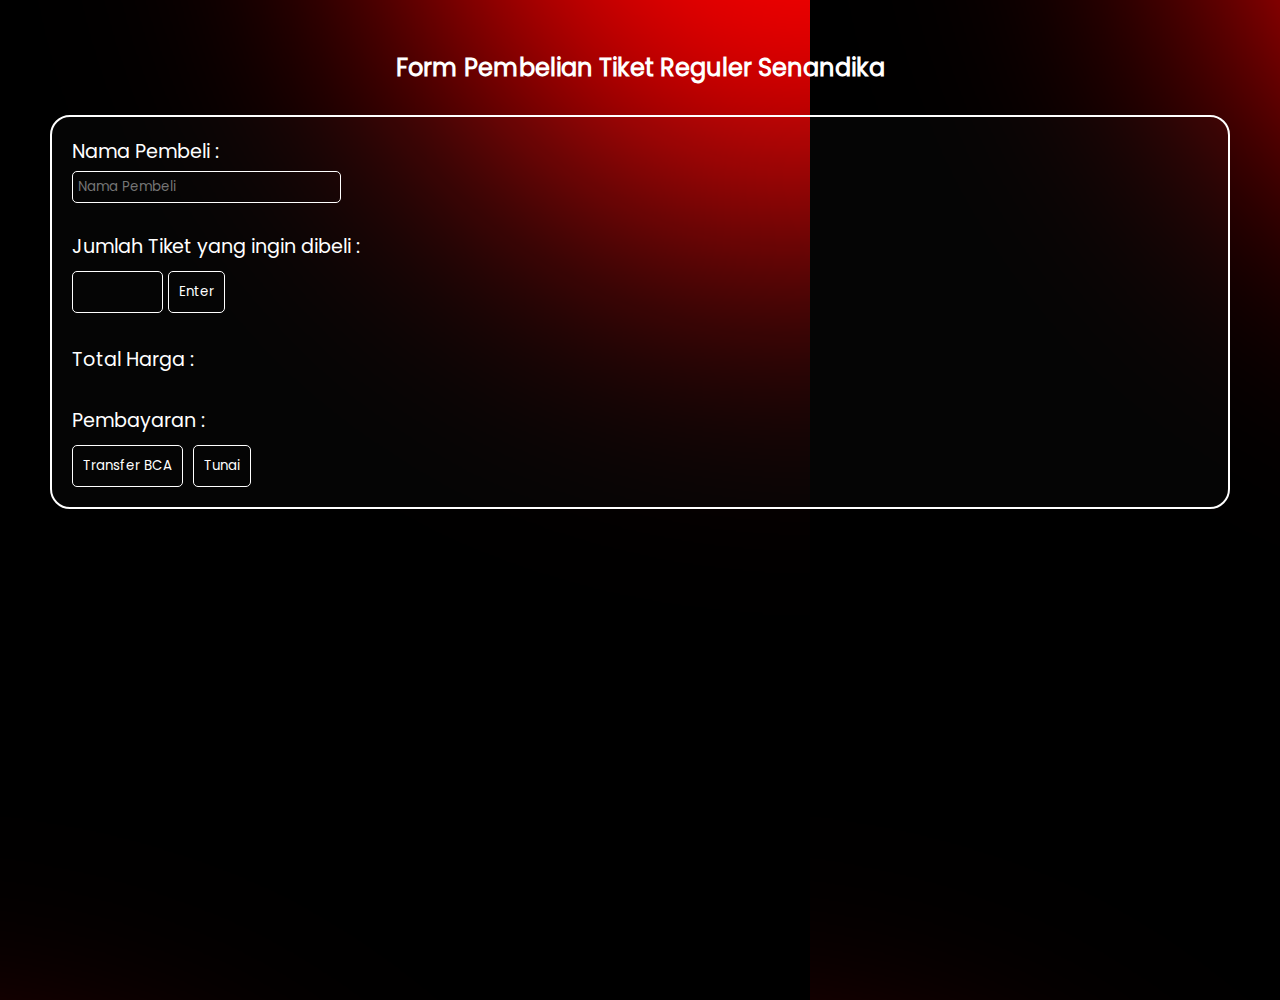
<file: reguler.html>
<!DOCTYPE html>
<html>
    <head>
        <meta charset="UTF-8">
        <meta http-equiv="X-UA-Compatible" content="IE=edge">
        <meta name="viewport" content="width=device-width, initial-scale=1.0">
        <title>Theatre of Senandika</title>
        <link rel="stylesheet" href="https://cdn.jsdelivr.net/npm/bootstrap-icons@1.5.0/font/bootstrap-icons.css">
        <link rel="stylesheet" href="style.css">
    </head>
    <body style="padding: 50px; background-size: 90vh;">
        <h2 class="regulertitle">Form Pembelian Tiket Reguler Senandika</h2>
        <div class="regulerform">
            <label for="Nama">Nama Pembeli :</label><br>
            <input type="text" id="name" placeholder="Nama Pembeli"><br><br>
            <label for="jumlah">Jumlah Tiket yang ingin dibeli : </label><br>
            <input type="number" id="jumlah" min="0" max="100" step="1" style="padding: 10px 0 10px 10px;" >
            <button onclick="calculateTotal()">Enter</button><br><br>
            <label for="total">Total Harga :</label>
            <input type="text" id="total" style="border: none; font-style: italic; font-weight: 600;"><br><br>
            <label for="payment">Pembayaran :</label><br>
            <button id="transfer" onclick="showUpNorek()">Transfer BCA</button>
            <button id="tunai" onclick="sentToWhatsapp()">Tunai</button>
        </div>

        <div id="norek-box" class="undisplayed">
            <h3>Transfer Ke Nomor BCA :</h3>
            <input style="background-color: transparent; border: none; color: #fff; font-weight: 700; font-size: 20px; width: 70%;" type="text" id="norek" value="0201908921" disabled> 
            <button style="background-color: transparent; border: 1px solid #fff; padding: 10px; color: #fff; border-radius: 7px;" onclick="copyTheText()">copy number</button>
            <button class="cta-send" onclick="sentToTransfer()"><h4>Kirim Bukti Transfer</h4></button>
        </div>

        <script src="script.js"></script>
    </body>
</html>
</file>
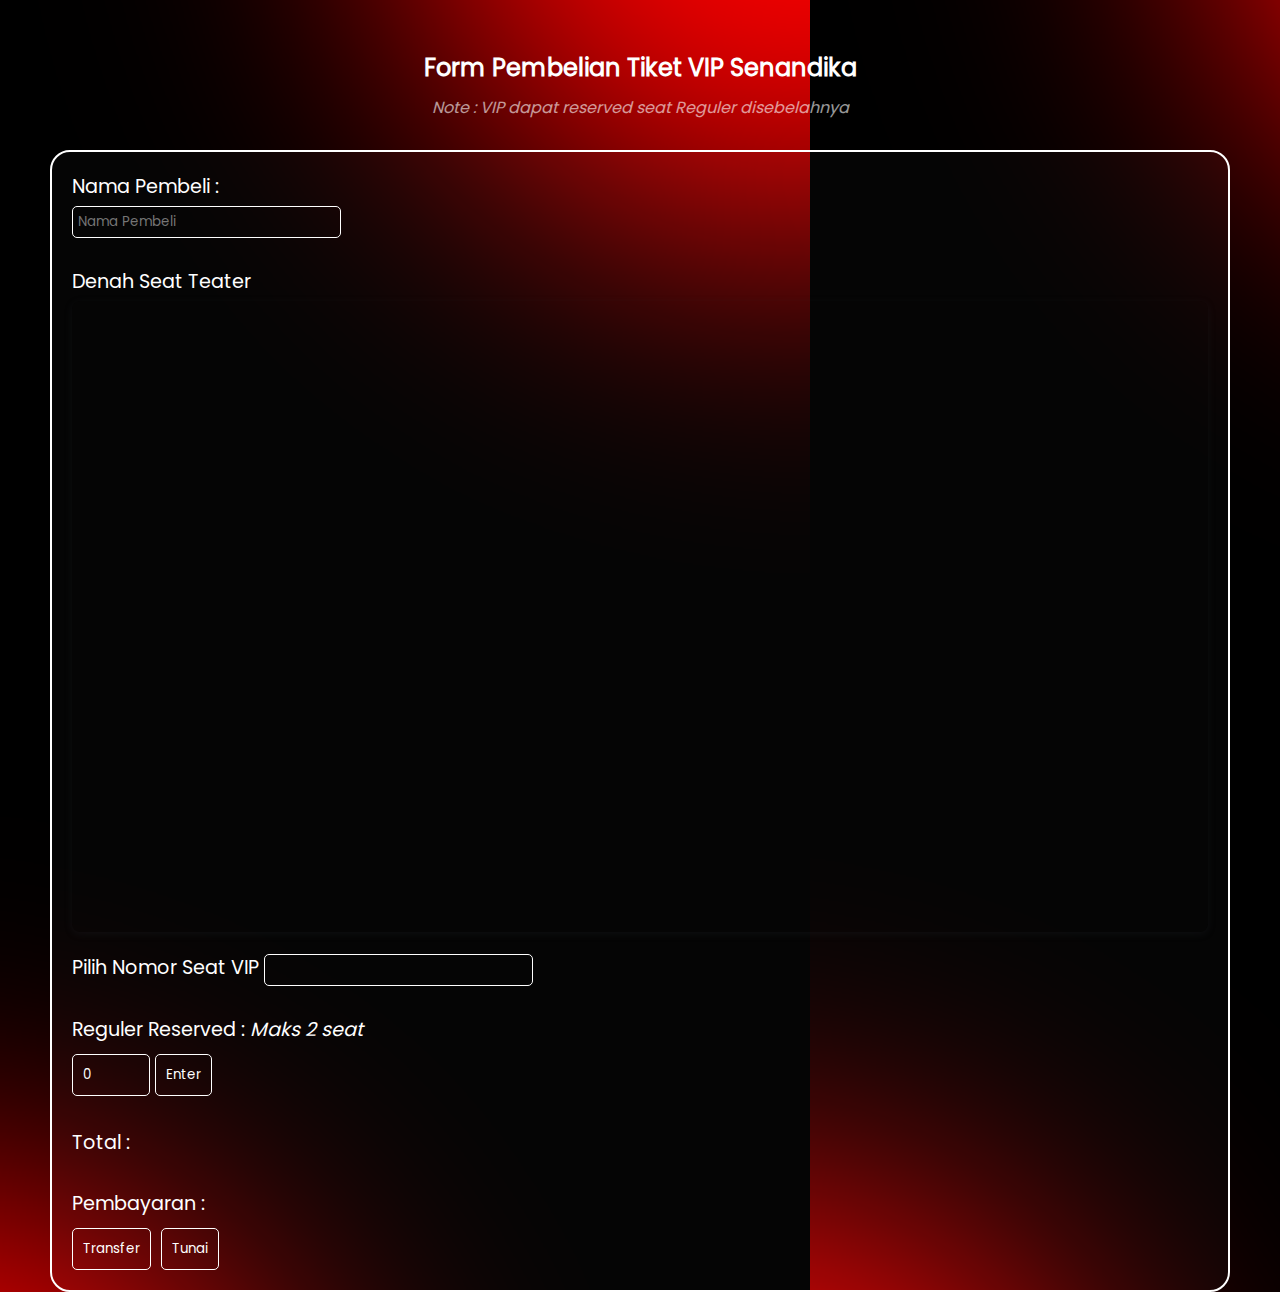
<file: vip.html>
<!DOCTYPE html>
<html>
    <head>
        <meta charset="UTF-8">
        <meta http-equiv="X-UA-Compatible" content="IE=edge">
        <meta name="viewport" content="width=device-width, initial-scale=1.0">
        <title>Theatre of Senandika</title>
        <link rel="stylesheet" href="https://cdn.jsdelivr.net/npm/bootstrap-icons@1.5.0/font/bootstrap-icons.css">
        <link rel="stylesheet" href="style.css">
    </head>
    <body style="padding: 50px; background-size: 90vh;">
        <h2 class="regulertitle">Form Pembelian Tiket VIP Senandika</h2>
        <p style="text-align: center; margin-top: 10px; opacity: 0.6;"><i>Note : VIP dapat reserved seat Reguler disebelahnya</i></p>
        <div class="regulerform">
            <label for="Nama">Nama Pembeli :</label><br>
            <input type="text" id="name" placeholder="Nama Pembeli"><br><br>
            <label for="seat">Denah Seat Teater</label>
            <div style="position: relative; width: 100%; height: 0; padding-top: 55.5556%; padding-bottom: 0; box-shadow: 0 2px 8px 0 rgba(63,69,81,0.16); margin-top: 5px; margin-bottom: 0.9em; overflow: hidden; border-radius: 8px; will-change: transform;">  <iframe loading="lazy" style="position: absolute; width: 100%; height: 100%; top: 0; left: 0; border: none; padding: 0;margin: 0;"    src="https:&#x2F;&#x2F;www.canva.com&#x2F;design&#x2F;DAF7CUN_SSM&#x2F;T5R9LQJr_BoVSuUWIqH95w&#x2F;view?embed" allowfullscreen="allowfullscreen" allow="fullscreen">  </iframe></div><a href="https:&#x2F;&#x2F;www.canva.com&#x2F;design&#x2F;DAF7CUN_SSM&#x2F;T5R9LQJr_BoVSuUWIqH95w&#x2F;view?utm_content=DAF7CUN_SSM&amp;utm_campaign=designshare&amp;utm_medium=embeds&amp;utm_source=link" target="_blank" rel="noopener"></a>
            <label for="nomor">Pilih Nomor Seat VIP</label>
            <input type="text" id="seat"><br><br>
            <label for="reserved">Reguler Reserved : <i>Maks 2 seat</i></label><br>
            <input type="number" id="reguler-reserved" style="padding: 10px;" step="1" min="0" max="1" value="0">
            <button id="calculate" onclick="calculateVip(); overload()">Enter</button><br><br>
            <label for="total">Total :</label>
            <input type="text" id="total" disabled value="" style="border: none;"><br><br>
            <label for="payment">Pembayaran :</label><br>
            <button onclick="showUpNorek()">Transfer</button>
            <button onclick="sentToVip()">Tunai</button>
        </div>

        <div id="norek-box" class="undisplayed">
            <h3>Transfer Ke Nomor BCA :</h3>
            <input style="background-color: transparent; border: none; color: #fff; font-weight: 700; font-size: 20px; width: 70%;" type="text" id="norek" value="0201908921" disabled> 
            <button style="background-color: transparent; border: 1px solid #fff; padding: 10px; color: #fff; border-radius: 7px;" onclick="copyTheText()">copy number</button>
            <button class="cta-send" onclick="sentToTransferVip()"><h4>Kirim Bukti Transfer</h4></button>
        </div>
        

        <script src="script.js"></script>
    </body>
</html>
</file>
<file: style.css>
* {
    margin: 0;
    padding: 0;
    font-family: 'Poppins', sans-serif;
}
@font-face {
    font-family: Poppins;
    src: url(Poppins/Poppins-Regular.ttf);
}

body {
    height: 100vh;
    color: #fff;
    background-image: url(img/bg.png);
    background-size: cover;
}

.content {
    display: flex;
    flex-direction: column;
    align-items: center ;
    justify-content: center;
}

.content img {
    height: 50vh;
    margin-top: 100px;
}

.content .desc {
    margin-top: 40px;
    width: 70%;
    text-align: justify;
}

.content .cta {
    display: flex;
    text-align: center;
    flex-direction: column;
    align-content: center;
    width: 60%;
}

.cta h2 {
    margin-top: 50px;
    line-height: 1;
    font-size: 20pt;
}   

.cta p {
    text-align: center;
    margin-top: 5px;
    margin-bottom: 20px;
    opacity: 0.7;
}

.cta button {
    padding: 7px;
    color: #fff;
    background-color: transparent;
   
}

.cta a {
    height: 30px;
    font-size: 16px;
    display: grid;
    align-items: center;
    padding: 7px;
    color: inherit;
    text-decoration: none;
    border: 1px solid #fff;
    border-radius: 20px;
    margin-top: 10px;
    transition: 0.3s;   
}

.cta a:hover {
    color: black;
    background-color: #ffffff;
}

.regulertitle {
    text-align: center;
}

.regulerform {
    font-size: larger;
    padding: 20px;
    margin-top: 30px;
    border-radius: 20px;
    background-color: #ffffff05;
    border: 2px solid #fff;
}

.regulerform label {
    margin-top: 20px;
}

.regulerform input { 
    color: #fff;
    margin-top: 5px;
    padding: 5px;
    border-radius: 5px ;
    border: 1px solid #fff;
    background-color: transparent;
}

.regulerform button {
    color: #fff;
    padding:10px;
    margin-top: 10px;
    margin-right: 5px;
    border-radius: 5px;
    border: 1px solid #fff;
    background-color: transparent;
}


.difference {
    margin-top: 60px;
    display: flex;
    flex-direction: column;
    align-items: center;
}

.difference div {
    padding: 30px;
    margin-top: 30px;
    border: 2px solid #fff;
    border-radius: 20px;
}

.difference .reguler {
    background-color: #041441a1;
}

.reguler ul li:nth-child(2) {
    text-decoration: line-through;
    opacity: 0.6;
}
.reguler ul li:nth-child(3) {
    text-decoration: line-through;
    opacity: 0.6;
}

.difference .vip {
    background-color: #ffb20ba1;
}

.trailer {
    margin-top: 70px;
    margin-bottom: 50vh;
}

#norek-box {
    margin-top: 40px;
    border-radius: 20px;
    padding: 20px;
    background-color: #041441a1;
}

#norek-box input {
    margin-top: 20px;
    font-weight: 300;
}

#norek-box .cta-send {
    color: #041441a1;
    font-weight: bold;
    padding: 10px;
    margin-top: 30px;
    margin-right: 5px;
    border-radius: 5px;
    border: none;
    background-color: #fff;
}

.undisplayed {
    display: none;
}
</file>
